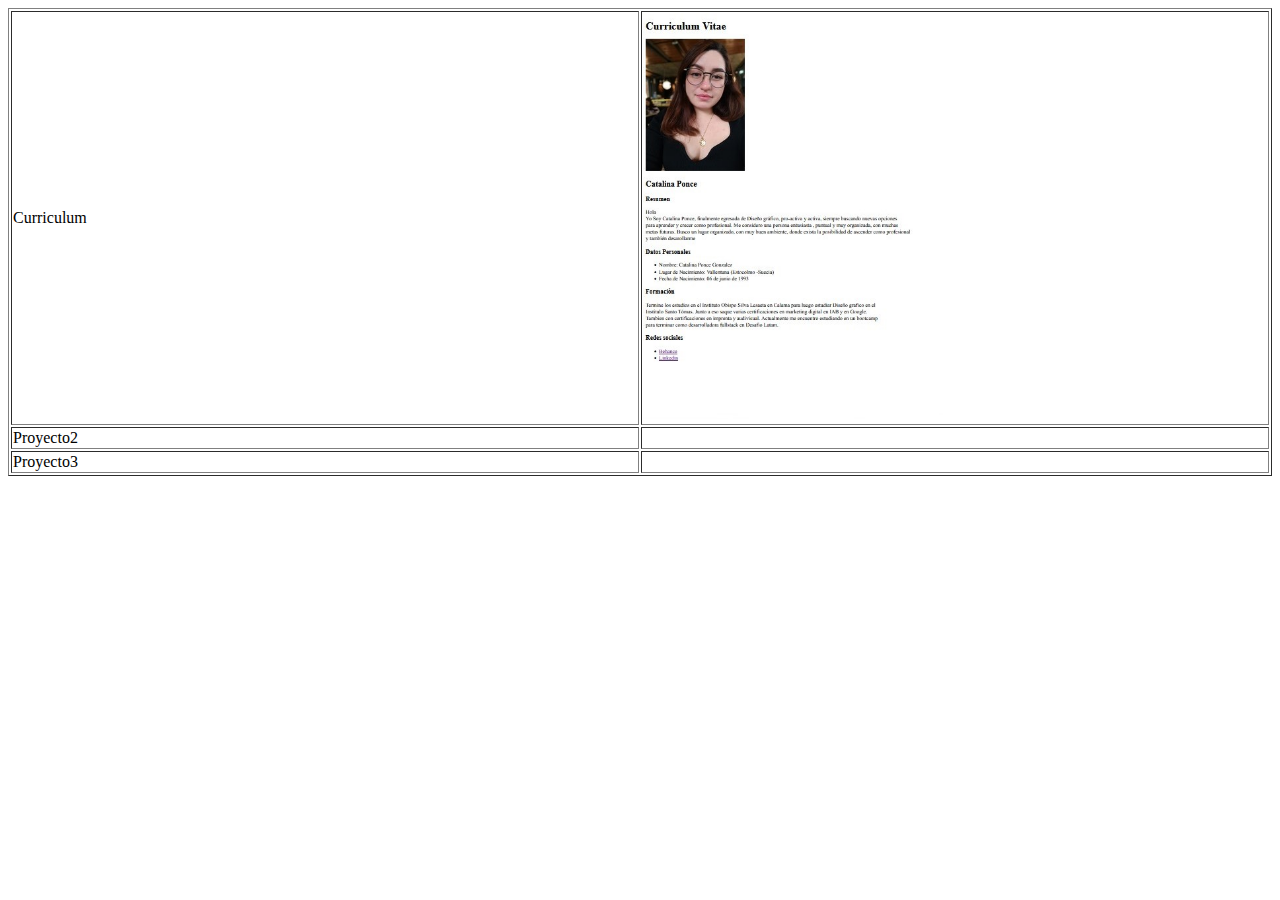
<file: portafolio.html>
<!DOCTYPE html>
<html lang="en">

<head>
    <meta charset="UTF-8">
    <meta name="viewport" content="width=device-width, initial-scale=1.0">
    <title>portafolio</title>
</head>

<body>
    <table border="1" width="100%">
        <tbody>
            <tr>
                <td width="50%">Curriculum</td>
                <td width="50%"><img src="assets/img/CVhtml.jpg" alt="Foto de primer proyecto" width="300" /></td>
            </tr>
            <tr>
                <td width="50%">Proyecto2 </td>
                <td width="50%"></td>
            </tr>
            <tr>
                <td width="50%">Proyecto3</td>
                <td width="50%"></td>
            </tr>
        </tbody>
    </table>
</body>

</html>
</file>
